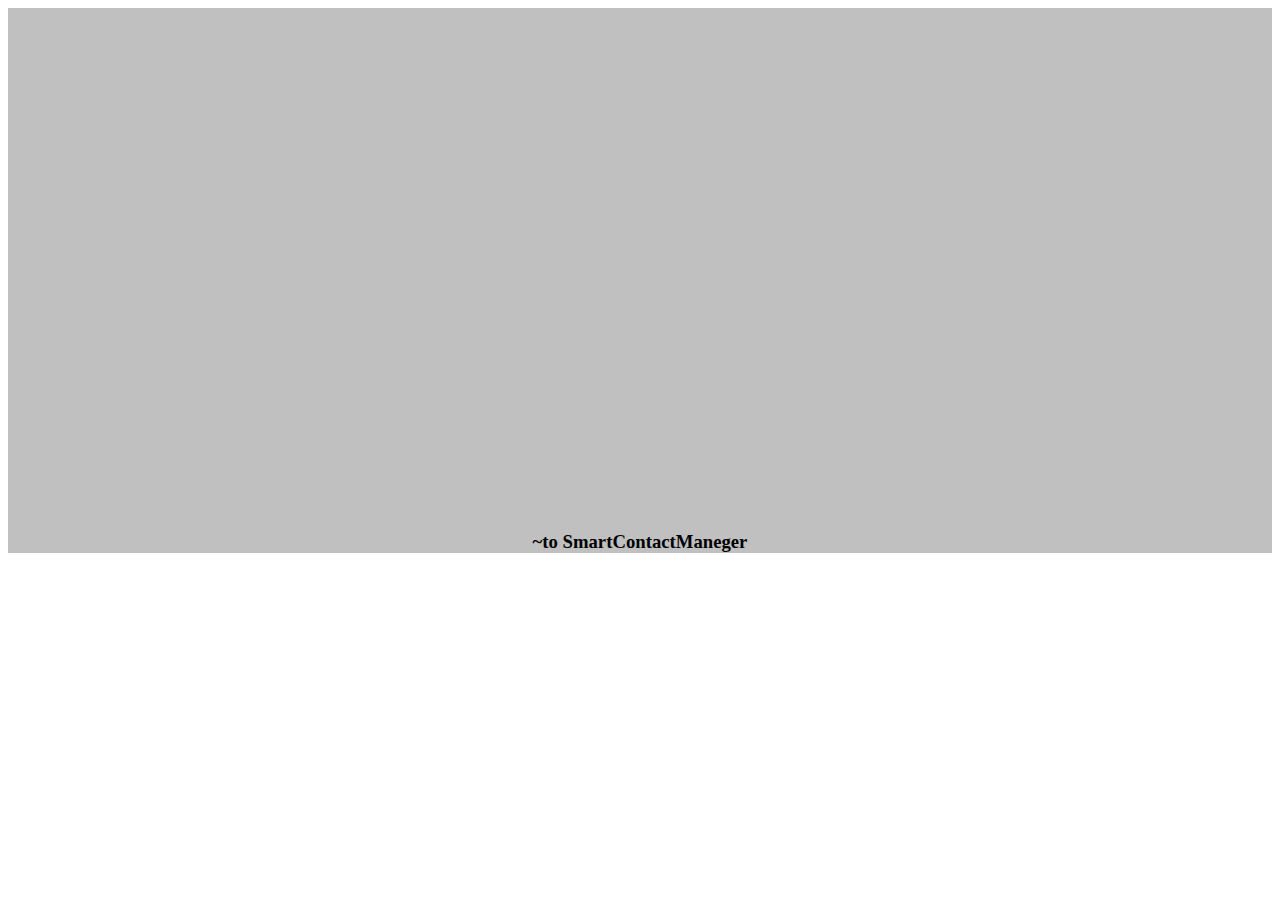
<file: shriganeshaynamah/src/main/resources/templates/user/index.html>
<!DOCTYPE html>
<html lang="en" xmlns:th="http://www.thymeleaf.org" th:replace="~{user/base::bas(~{:: section})}">
<head>
    <meta charset="UTF-8">
    <meta name="viewport" content="width=device-width, initial-scale=1.0">
    <title>User Dashboard</title>
</head>
<body>
    <section style="background-color: #c0c0c0;">
       <div class="card">
        <div class="card-body" style="text-align: center; ">
            <div class="cen">
            <img style="text-align: center; height: 500px;" th:src="@{/image/240_F_220143804_fc4xRygvJ8bn8JPQumtHJieDN4ORNyjs.jpg}" alt="">
            </div>
            <div >
                 <h3  class="text-center">
                 ~to SmartContactManeger  <br> <span th:text="${user.name}"></span>
             </h3>
            </div>

            

        </div>
       </div>
        
    </section>
    
</body>
</html>
</file>
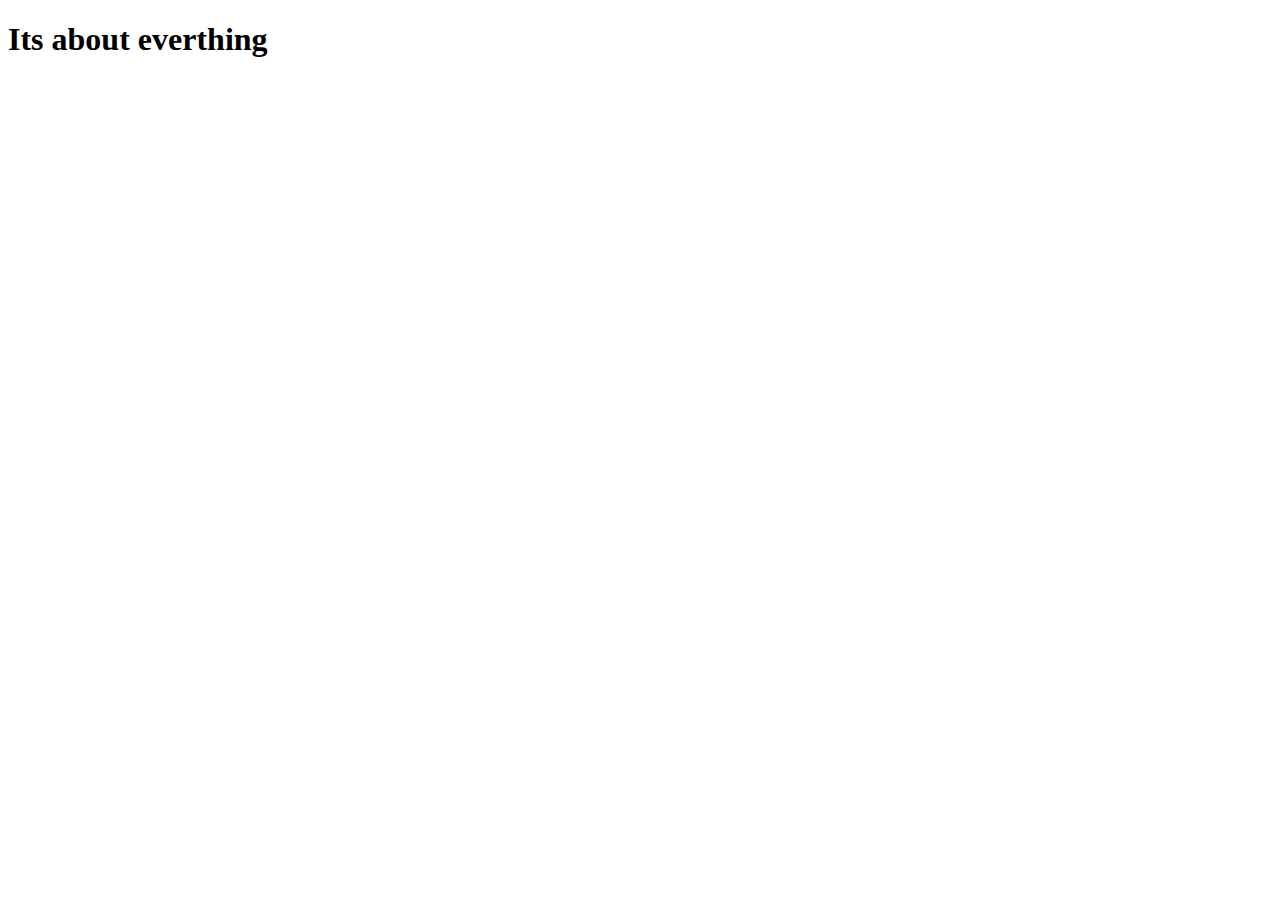
<file: shriganeshaynamah/src/main/resources/templates/about.html>
<!DOCTYPE html>
<html lang="en" xmlns:th="http://www.thymeleaf.org" th:replace="base::bas(~{::section})">
<head>
    <meta charset="UTF-8">
    <meta name="viewport" content="width=device-width, initial-scale=1.0">
    <title>Document</title>
</head>
<body>
    <section>
        <h1>Its about everthing</h1>
    </section>
</body>
</html>
</file>
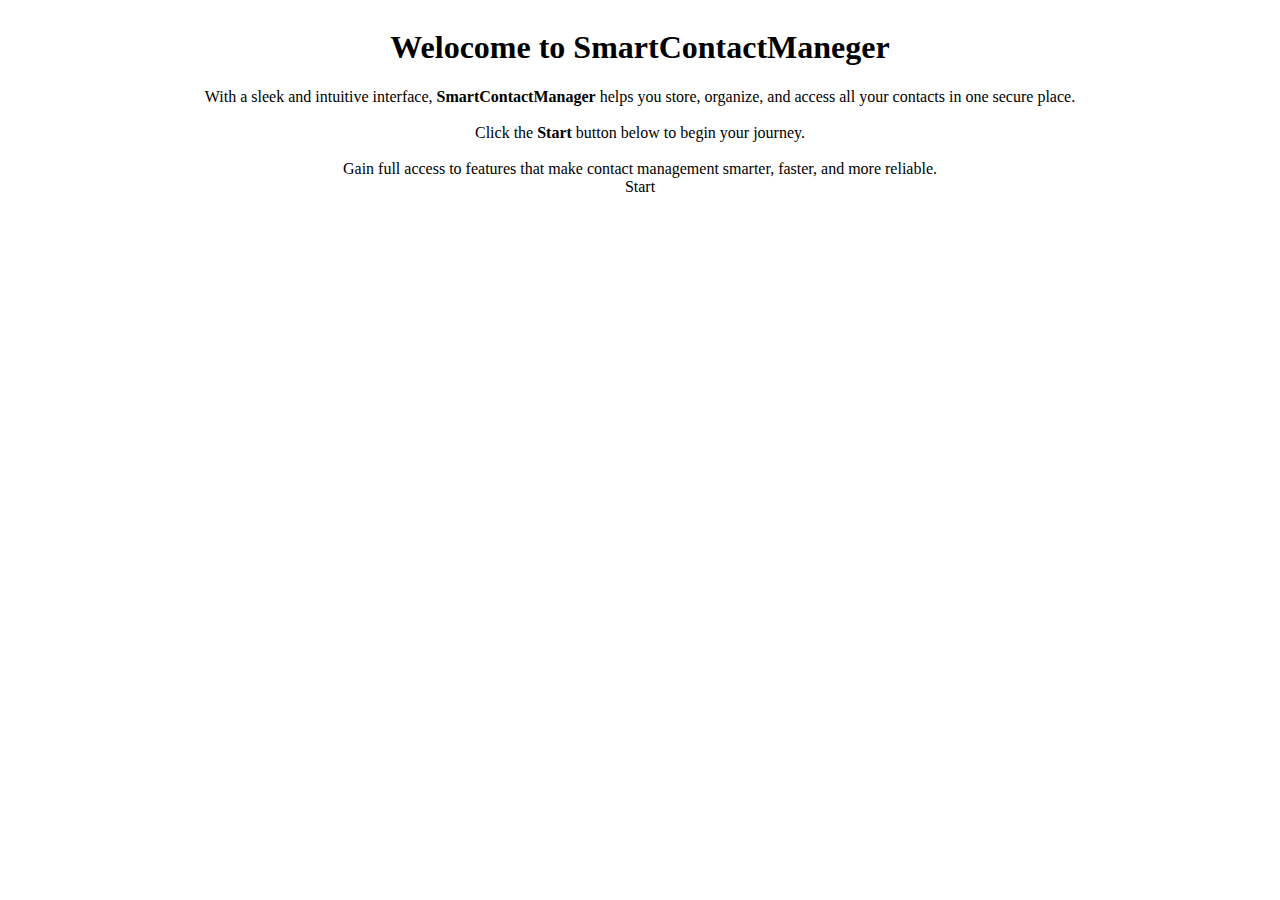
<file: shriganeshaynamah/src/main/resources/templates/home.html>
<!DOCTYPE html>
<html lang="en" xmlns:th="http://www.thymeleaf.org" th:replace="~{base::bas(~{::section})}">
<head>
    <meta charset="UTF-8">
    <meta name="viewport" content="width=device-width, initial-scale=1.0">
    <title>SmartContactManeger</title>
   

   
  
</head>
<body>
    <section class="banner" style="display: flex;align-items: center;justify-content: center;">
        <div style="text-align: center;">
        <h1 style="font-weight: bold;">Welocome to SmartContactManeger</h1>
        <div class="floating-text">
    With a sleek and intuitive interface, <strong>SmartContactManager</strong> helps you store, organize, and access all your contacts in one secure place.<br><br>
    Click the <strong>Start</strong> button below to begin your journey.<br><br>
    Gain full access to features that make contact management smarter, faster, and more reliable.
  </div>

    
        <a class="btn btn-primary btn-lg" type="Submit" th:href="@{/signin}" style="margin-top: 10px;">Start</a>
        </div>
    </section>
    
</body>
</html>
</file>
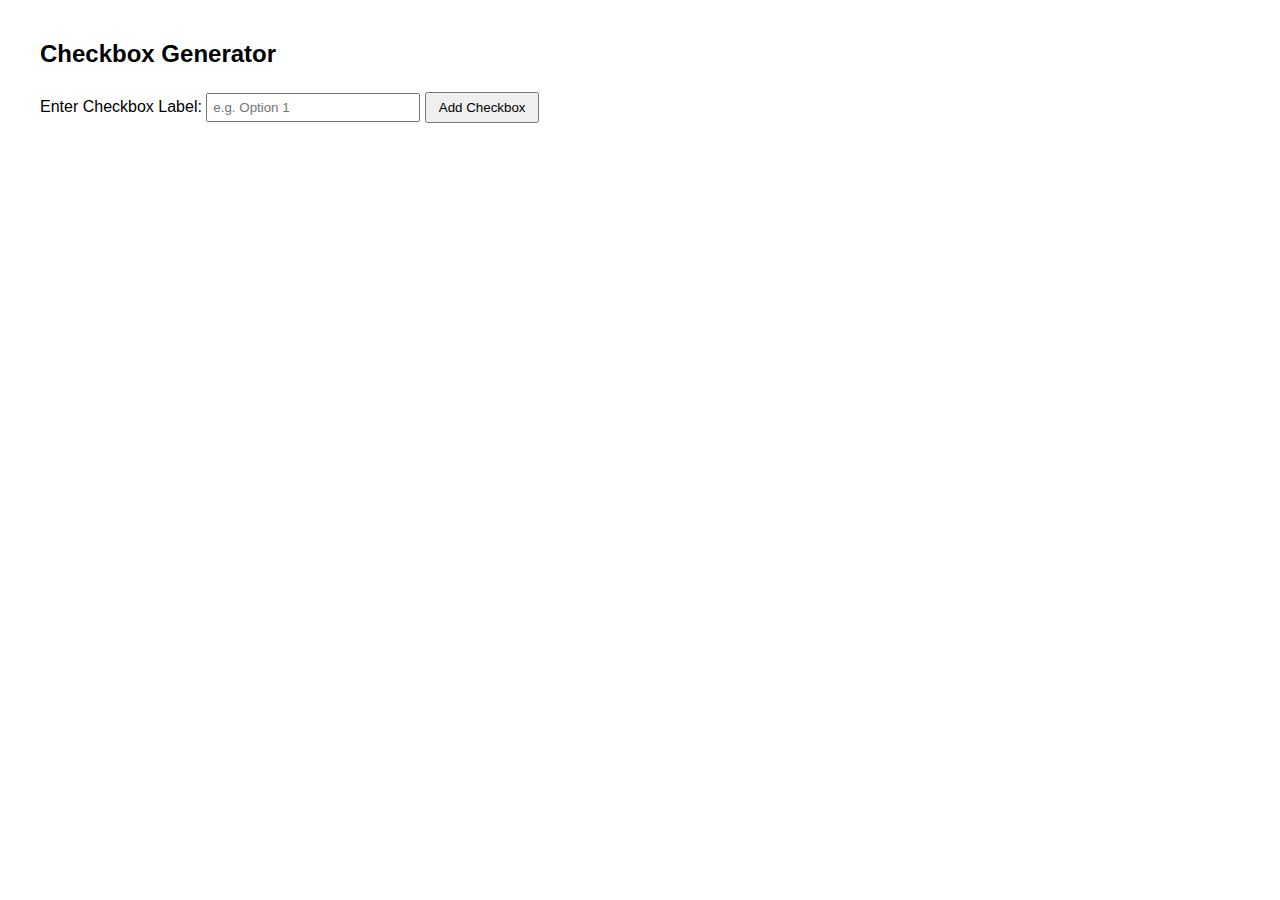
<file: shriganeshaynamah/src/main/resources/templates/rd.html>
<!DOCTYPE html>
<html lang="en">
<head>
  <meta charset="UTF-8">
  <title>Checkbox Generator</title>
  <style>
    body {
      font-family: Arial, sans-serif;
      margin: 40px;
    }
    input[type="text"] {
      padding: 5px;
      margin: 5px 0;
      width: 200px;
    }
    button {
      padding: 6px 12px;
      cursor: pointer;
    }
    .checkboxes {
      margin-top: 20px;
    }
    .checkboxes label {
      display: block;
      margin: 5px 0;
    }
  </style>
</head>
<body>

  <h2>Checkbox Generator</h2>

  <label for="checkboxLabel">Enter Checkbox Label:</label>
  <input type="text" id="checkboxLabel" placeholder="e.g. Option 1">
  <button onclick="addCheckbox()">Add Checkbox</button>

  <div class="checkboxes" id="checkboxContainer"></div>

  <script>
    function addCheckbox() {
      const labelInput = document.getElementById('checkboxLabel');
      const container = document.getElementById('checkboxContainer');
      const labelText = labelInput.value.trim();

      if (labelText === "") {
        alert("Please enter a label.");
        return;
      }

      const id = "checkbox_" + Date.now();
      const label = document.createElement("label");
      label.innerHTML = `<input type="checkbox" id="${id}"> ${labelText}`;
      container.appendChild(label);

      labelInput.value = ""; // Clear input
    }
  </script>

</body>
</html>
</file>
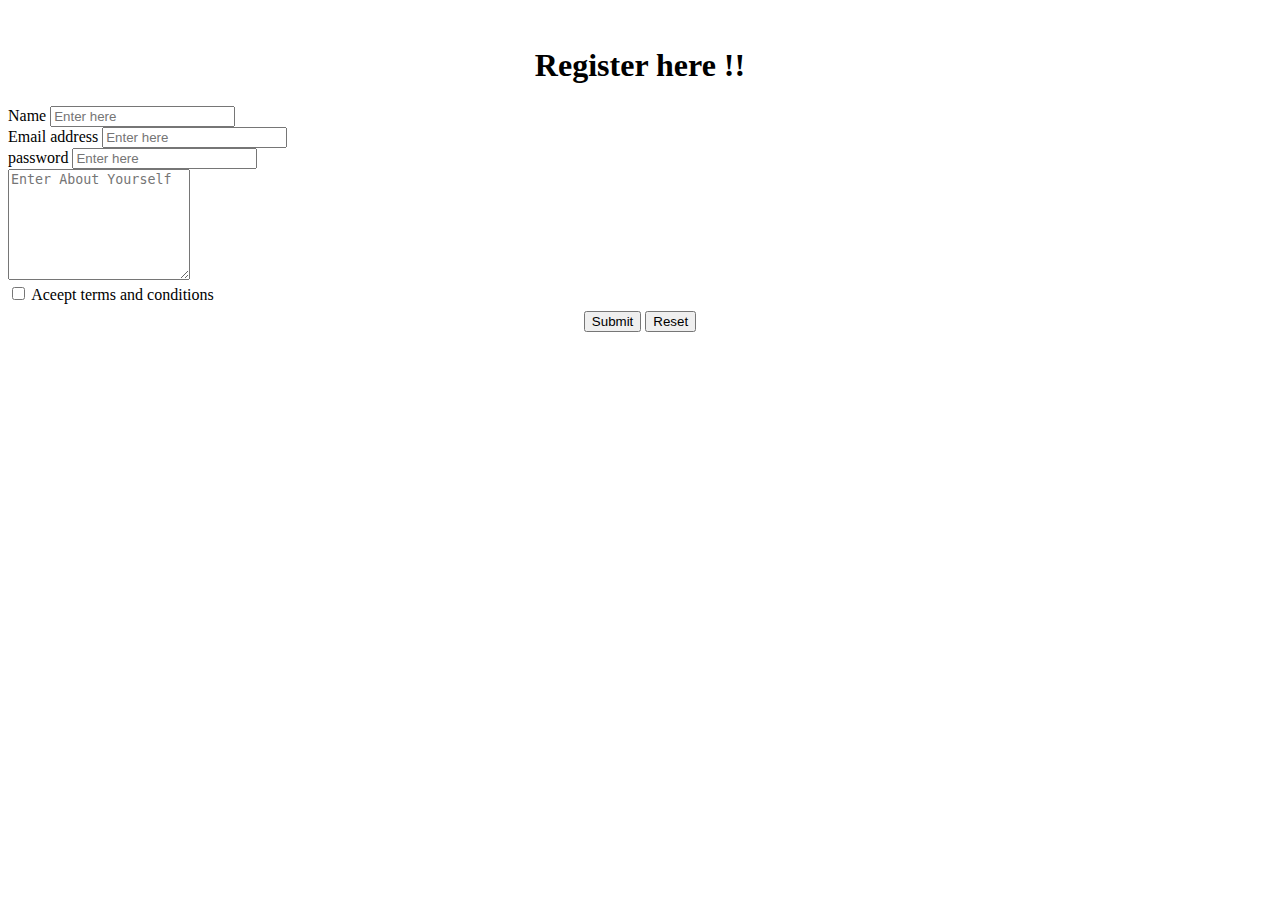
<file: shriganeshaynamah/src/main/resources/templates/signup.html>
<!DOCTYPE html>
<html lang="en"  xmlns:th="http://www.thymeleaf.org" th:replace="~{base::bas(~{::section})}">
<head>
    <meta charset="UTF-8">
    <meta name="viewport" content="width=device-width, initial-scale=1.0">
    <title>Document</title>
</head>
<body>
    <section>
       

        <div class="container">
            <div class="row">
                <div class="col-md-6 offset-md-3">
                   <div class="mycard">
                    <div class="cen" style="text-align: center;">
                        <img th:src="@{/image/machine.png}" style="width: 80px;">
                    </div>
                    <div th:if="${message}" th:classappend="${message?.type}" class="alert " role="alert">
                        <p th:text="${message?.content}"></p>
                     
                    </div>
                    <h1 style="text-align: center;">Register here !!</h1>
                    <form th:action="@{/regis}" th:object="${user}" method="post">
                    <div class="mb-3">
                    <label for="exampleInputEmail1" class="form-label">Name</label>
                    <input  name="name" type="text" th:text="${user.name}"    class="form-control" id="exampleInputEmail1" aria-describedby="emailHelp" placeholder="Enter here">
                   </div>
                    
                    <div class="mb-3">
                    <label for="exampleInputEmail1" class="form-label">Email address</label>
                    <input    name="email" type="email" class="form-control" id="exampleInputEmail1" aria-describedby="emailHelp" placeholder="Enter here">
                   </div>
                    
                    <div class="mb-3">
                    <label for="exampleInputEmail1" class="form-label">password</label>
                    <input name="password"   type="password" class="form-control" id="exampleInputEmail1" aria-describedby="emailHelp" placeholder="Enter here">
                   </div>
                    
                  
                   <div class="fotm-group">
                    <textarea rows="7" placeholder="Enter About Yourself" class="form-control"></textarea>
                   </div>

                   <div class="form-group form-check">
                    <input type="checkbox" name="agreement" class="form-check-input">
                    <label for="agreement">Aceept terms and conditions</label>
                   </div>
                    
                   
                 <div class="con" style="text-align: center;padding: 1ex;">
                 <button type="submit" class="btn btn-primary bg-pc btn-block">Submit</button>
                  <button type="reset" class="btn btn-warning btn-block">Reset</button>
                 </div>
 
</form>
                    </div>
                </div>


            </div>
        </div>
       
    </section>
</body>
</html>
</file>
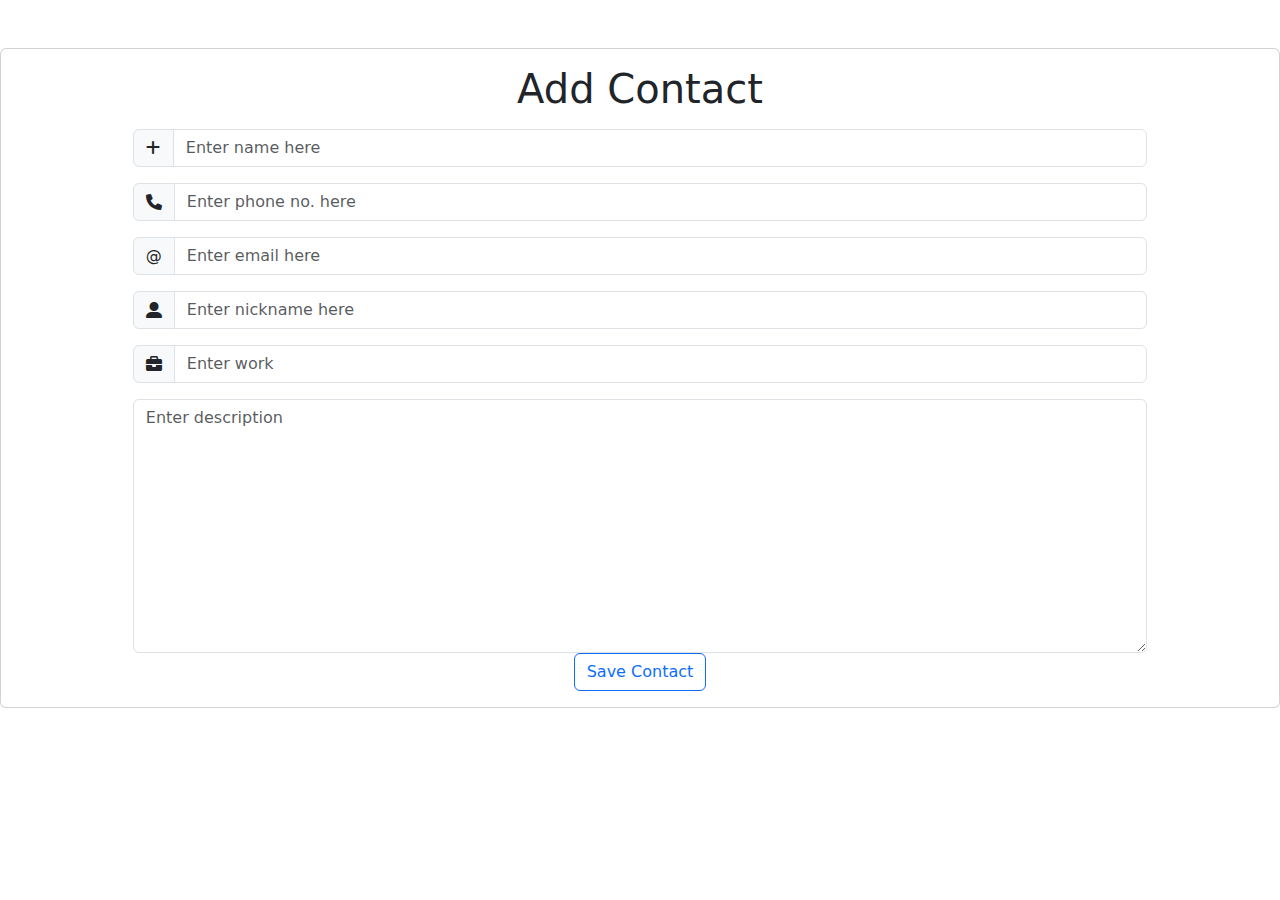
<file: shriganeshaynamah/src/main/resources/templates/user/add-contact.html>
<!DOCTYPE html>
<html lang="en" xmlns:th="http://www.thymeleaf.org" th:replace="~{user/base::bas(~{:: section})}">
<head>
    <meta charset="UTF-8">
    <meta name="viewport" content="width=device-width, initial-scale=1.0">
    <title>User Dashboard</title>
</head>
<body>
    <section>
       
        <div class="card mt-5">
            <div class="card-body">
            <h1 class="text-center">Add Contact</h1>
             <div class="container-fluid mt-1">
                <div class="row">
                    <div class="col-md-10 offset-md-1">
                        <form
                        th:object="${contact}"
                        method="post"
                        th:action="@{user/a-contact}"
                        class="mt-2"
                        enctype="multipart/form-data"
                        >
                        <link href="https://cdn.jsdelivr.net/npm/bootstrap@5.3.0/dist/css/bootstrap.min.css" rel="stylesheet">
<link href="https://cdnjs.cloudflare.com/ajax/libs/font-awesome/6.0.0-beta3/css/all.min.css" rel="stylesheet" />

<div class="input-group mb-3">
  <span class="input-group-text">
    <i class="fa fa-plus"></i>
  </span>
  <input type="text" class="form-control" placeholder="Enter name here" name="name">
</div>
<div class="input-group mb-3">
  <span class="input-group-text">
    <i class="fa fa-phone"></i>
  </span>
  <input type="text" class="form-control" placeholder="Enter phone no. here" name="phone">
</div>
<div class="input-group mb-3">
  <span class="input-group-text">
   @
  </span>
  <input type="text" class="form-control" placeholder="Enter email here" name="email">
</div>
<div class="input-group mb-3">
  <span class="input-group-text">
    <i class="fas fa-user-alt"></i>
  </span>
  <input type="text" class="form-control" placeholder="Enter nickname here" name="nickname">
</div>
<div class="input-group mb-3">
  <span class="input-group-text">
    <i class="fa fa-briefcase"></i>
  </span>
  <input type="text" class="form-control" placeholder="Enter work" name="work">
</div>

<div class="form-group mt-3">
    <textarea id="textarea" rows="10" class="form-control" placeholder="Enter description" name="description"></textarea>
</div>
<!-- <div class="custom-file">
    <input type="file" name="image">
</div> -->
<div class="container text-center">
    <button class="btn btn-outline-primary">Save Contact</button>
</div>
                      


                      </form>
                    </div>
                </div>
             </div>


            </div>
        </div>
        <!-- Place the first <script> tag in your HTML's <head> -->
    </section>
    
</body>
</html>
</file>
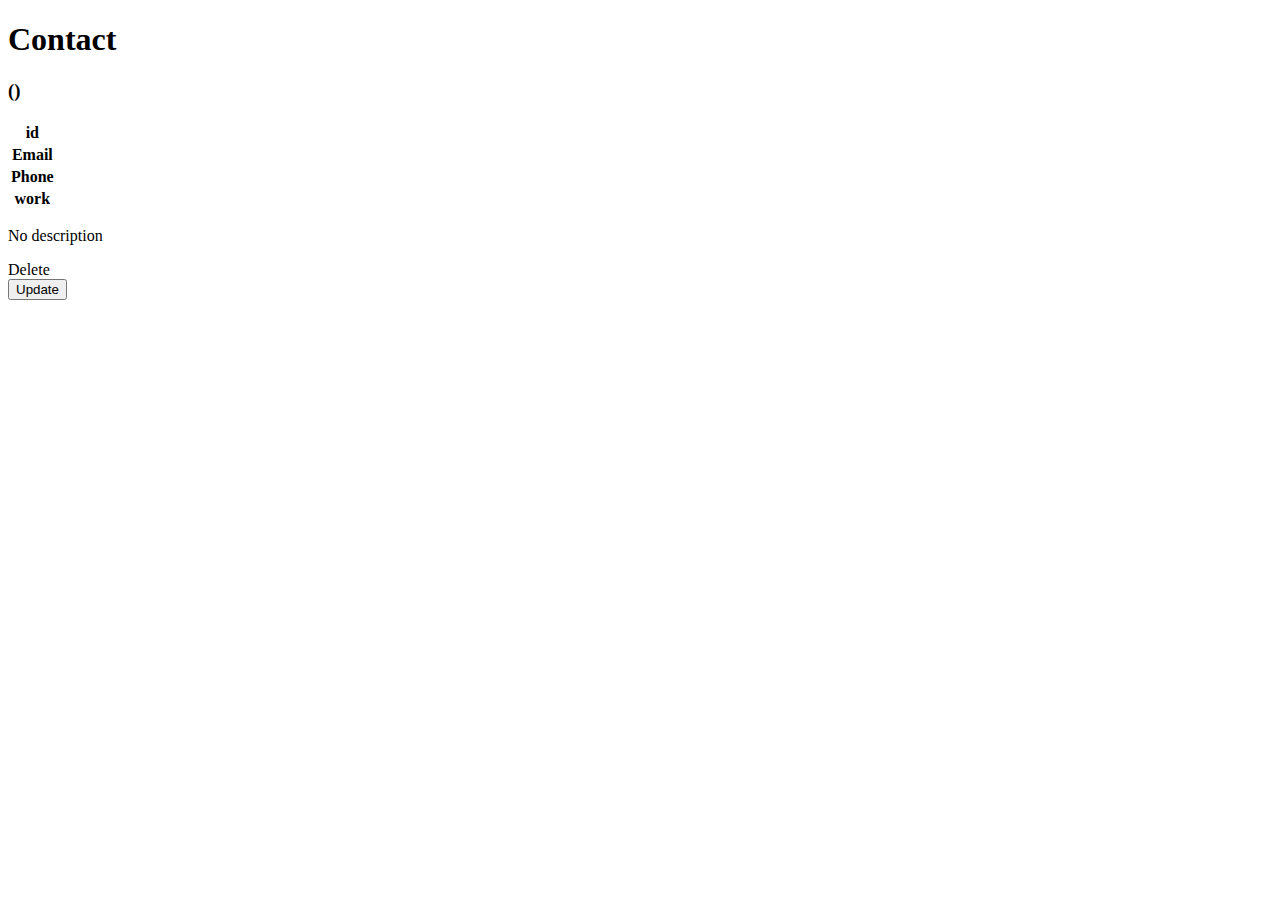
<file: shriganeshaynamah/src/main/resources/templates/user/ind.html>
<!DOCTYPE html>
<html lang="en" xmlns:th="http://www.thymeleaf.org" th:replace="~{user/base::bas(~{:: section})}">
<head>
    <meta charset="UTF-8">
    <meta name="viewport" content="width=device-width, initial-scale=1.0">
    <title>Document</title>
</head>
<body>
    <section>
        <div class="card">
            <div class="card-body">
              <div th:if="${message != null}" 
     th:class="'alert alert-' + ${message.type}" 
     th:text="${message.content}">
</div>
               <h1 class="text-center">Contact</h1>
               <h3 class="text-center">
               <span th:text="${con.name}"></span>
               (<span th:text="${con.nickname}"></span>)
               </h3>
                <table class="table">
  <thead>
    <tr>
      <th scope="col">id</th>
      <th scope="col" th:text="${'SCM2025'+con.cid}"></th>
      
    </tr>
  </thead>
  <tbody>
    <tr>
      <th scope="row">Email</th>
      <td th:text="${con.email}"></td>
      
    </tr>
    <tr>
      <th scope="row">Phone</th>
      <td th:text="${con.phone}"></td>
      
    </tr>
    <tr>
      <th scope="row">work</th>
      <td th:text="${con.work}"></td>
     
    </tr>
  </tbody>
</table>
   
   <div class="con-card text-center">
    <p th:utext="${con.description}">No description</p>
   
   </div>
   <div class="container">
    <a class="btn btn-danger btn-block"  th:href="@{'/user/delete/'+${con.cid}}">Delete</a>
        <form  method="post" th:action="@{'/user/upd/'+${con.cid}}">
        <button type="submit" class="btn btn-primary btn-block mt-2" >Update</button>
        </form>
   </div>
            </div>
        </div>
    </section>
    
</body>
</html>
</file>
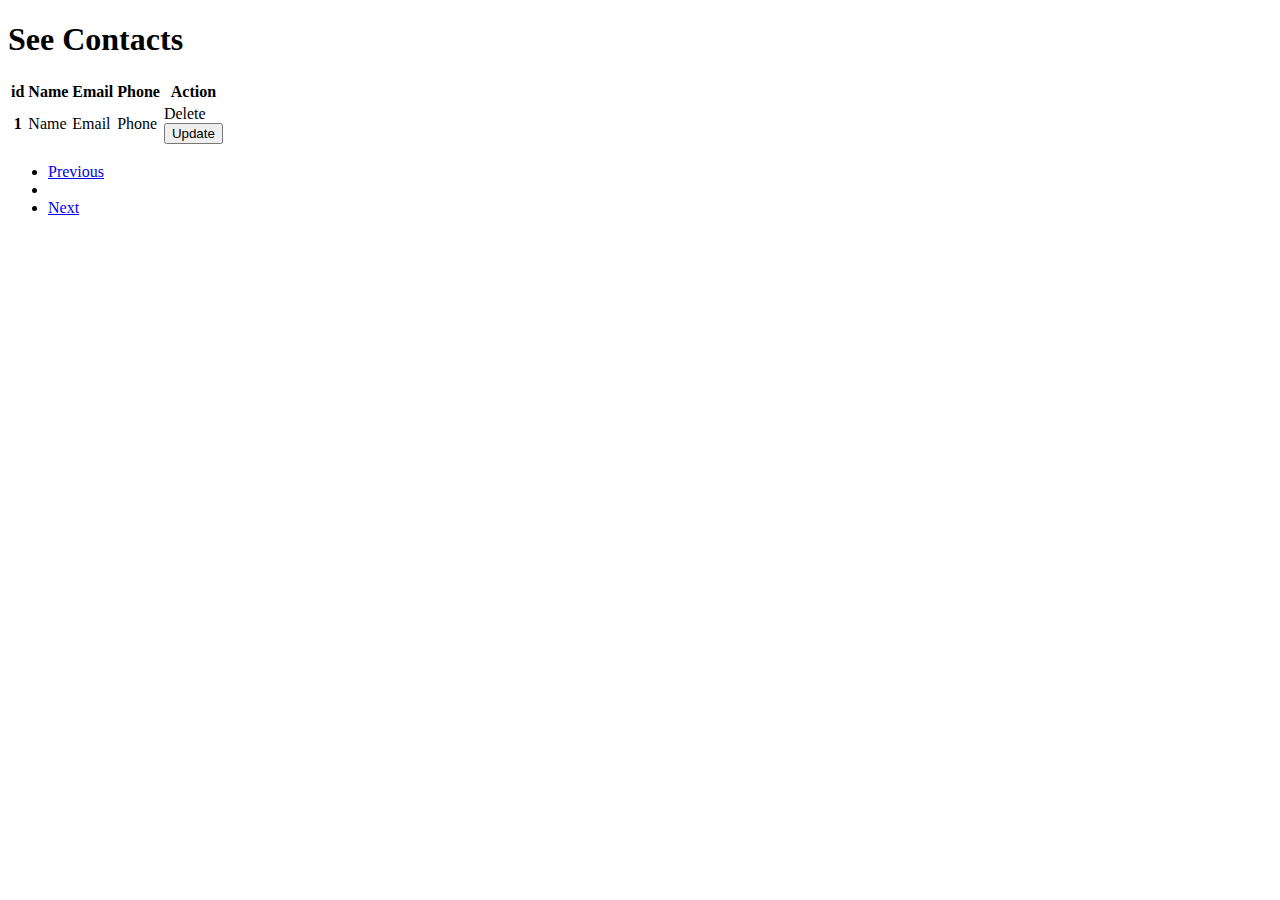
<file: shriganeshaynamah/src/main/resources/templates/user/scontact.html>
<!DOCTYPE html>
<html lang="en" xmlns:th="http://www.thymeleaf.org" th:replace="~{user/base::bas(~{:: section})}">
<head>
    <meta charset="UTF-8">
    <meta name="viewport" content="width=device-width, initial-scale=1.0">
    <title>Document</title>
</head>
<body>
    <section>
        <div class="card">
            <div class="card-body">
                <h1 class="text-center">See Contacts</h1>
                <table class="table">
  <thead>
    <tr>
      <th scope="col">id</th>
      <th scope="col">Name</th>
      <th scope="col">Email</th>
      <th scope="col">Phone</th>
      <th scope="col">Action</th>
    </tr>
  </thead>
  <tbody>
    <tr th:each="c : ${contacts}">
      <th scope="row" th:text="${'SCM2025'+c.cid}">1</th>
    <td>  <a th:text="${c.name}" th:href="@{'/user/'+${c.cid}+'/ind'}">Name</a></td>
      <td th:text="${c.email}">Email</td>
      <td th:text="${c.phone}">Phone</td>
      <td>
        <a class="btn btn-danger"  th:href="@{'/user/delete/'+${c.cid}}">Delete</a>
        <form  method="post" th:action="@{'/user/upd/'+${c.cid}}">
        <button type="submit" class="btn btn-primary mt-2" >Update</button>
        </form>
      </td>
    </tr>
   
  </tbody>
</table>
<nav aria-label="Page navigation example">
  <ul class="pagination">
    <li th:if="${currpage!=0}" class="page-item"><a  th:href="@{'/user/show/'+${currpage-1}}"class="page-link" href="#">Previous</a></li>
    <li th:classappend="${currpage==i-1}?'active':''" th:each="i : ${#numbers.sequence(1,nopage)}" class="page-item"><a th:href="@{'/user/show/'+${i-1}}" class="page-link" href="#"><span th:text="${i}"></span></a></li>
  
    <li th:if="${currpage!=nopage-1}" class="page-item"><a class="page-link" href="#" th:href="@{'/user/show/'+${currpage+1}}">Next</a></li>
  </ul>
</nav>
            </div>
        </div>
    </section>
</body>
</html>
</file>
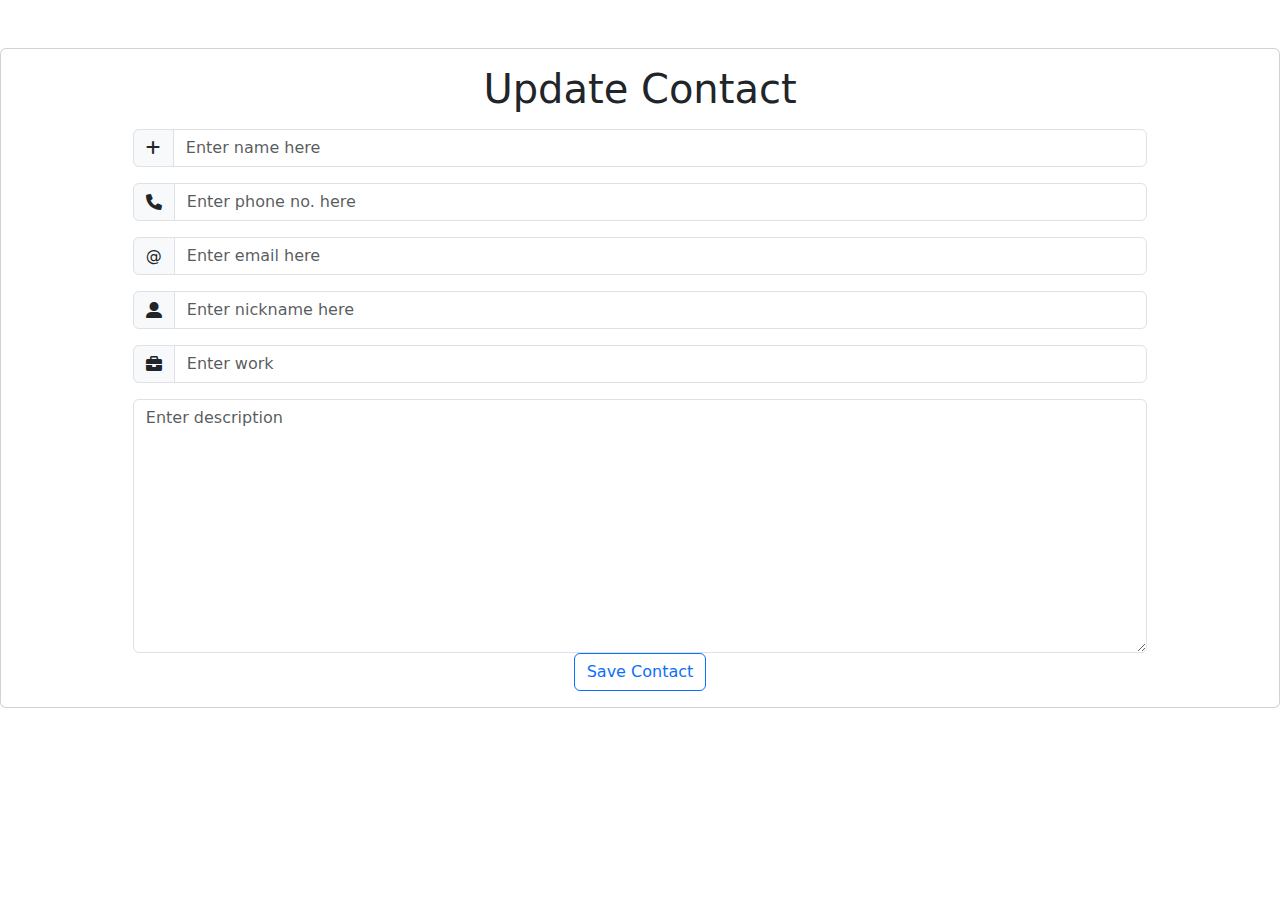
<file: shriganeshaynamah/src/main/resources/templates/user/update-page.html>
<!DOCTYPE html>
<html lang="en" xmlns:th="http://www.thymeleaf.org" th:replace="~{user/base::bas(~{:: section})}">
<head>
    <meta charset="UTF-8">
    <meta name="viewport" content="width=device-width, initial-scale=1.0">
    <title>Document</title>
</head>
<body>
    <section>
         
        <div class="card mt-5">
            <div class="card-body">
              
            <h1 class="text-center"> Update Contact <span th:text="'SCM2025'+${(con.cid)}"></span>

            </h1>
             <div class="container-fluid mt-1">
                <div class="row">
                    <div class="col-md-10 offset-md-1">
                        <form
                        th:object="${cp}"
                        method="post"
                        th:action="@{/user/upt}"
                        class="mt-2"
                        enctype="multipart/form-data"
                        >
                        <link href="https://cdn.jsdelivr.net/npm/bootstrap@5.3.0/dist/css/bootstrap.min.css" rel="stylesheet">
<link href="https://cdnjs.cloudflare.com/ajax/libs/font-awesome/6.0.0-beta3/css/all.min.css" rel="stylesheet" />
 <input type="hidden" th:field="*{cid}" />
<div class="input-group mb-3">
  <span class="input-group-text">
    <i class="fa fa-plus"></i>
  </span>
  <input th:field="*{name}" type="text" class="form-control" placeholder="Enter name here" name="name">
</div>
<div class="input-group mb-3">
  <span class="input-group-text">
    <i class="fa fa-phone"></i>
  </span>
  <input th:field="*{phone}" type="text" class="form-control" placeholder="Enter phone no. here" name="phone">
</div>
<div class="input-group mb-3">
  <span class="input-group-text">
   @
  </span>
  <input th:field="*{email}" type="text" class="form-control" placeholder="Enter email here" name="email">
</div>
<div class="input-group mb-3">
  <span class="input-group-text">
    <i class="fas fa-user-alt"></i>
  </span>
  <input th:field="*{nickname}" type="text" class="form-control" placeholder="Enter nickname here" name="nickname">
</div>
<div class="input-group mb-3">
  <span class="input-group-text">
    <i class="fa fa-briefcase"></i>
  </span>
  <input th:field="*{work}" type="text" class="form-control" placeholder="Enter work" name="work">
</div>

<div class="form-group mt-3">
    <textarea th:field="*{description}" id="textarea" rows="10" class="form-control" placeholder="Enter description" name="description"></textarea>
</div>
<!-- <div class="custom-file">
    <input type="file" name="image">
</div> -->
<div class="container text-center">
    <button class="btn btn-outline-primary">Save Contact</button>
</div>
                      


                      </form>
                    </div>
                </div>
             </div>


            </div>
        </div>
        <!-- Place the first <script> tag in your HTML's <head> -->

    </section>
    
</body>
</html>
</file>
